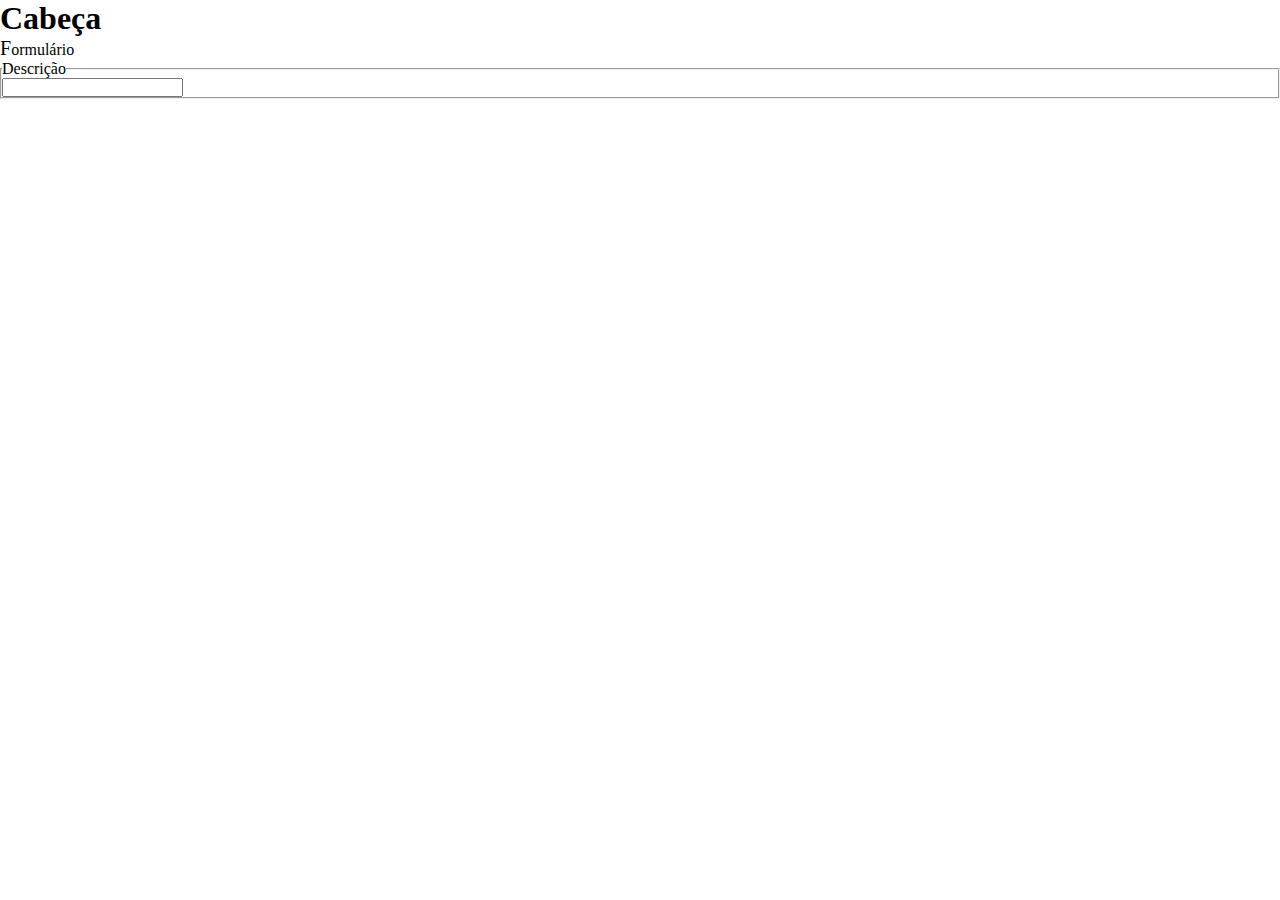
<file: index.html>
<!DOCTYPE html>
<html lang="pt-BR">
<head>
    <meta charset="UTF-8">
    <link rel="stylesheet" type="text/css" href="styles.css">
    <title>Form inputs</title>
</head>
<body>
    <form action="#" method="get" target="_blank" autocomplete="off">
        <section>
            <h1>Cabeça</h1>
            <p>Formulário</p>
            <fieldset>
                <legend>Descrição</legend>
                <p>
                    <input type="text">
                </p>
            </fieldset>
        </section>
    </form>
</body>
</html>
</file>
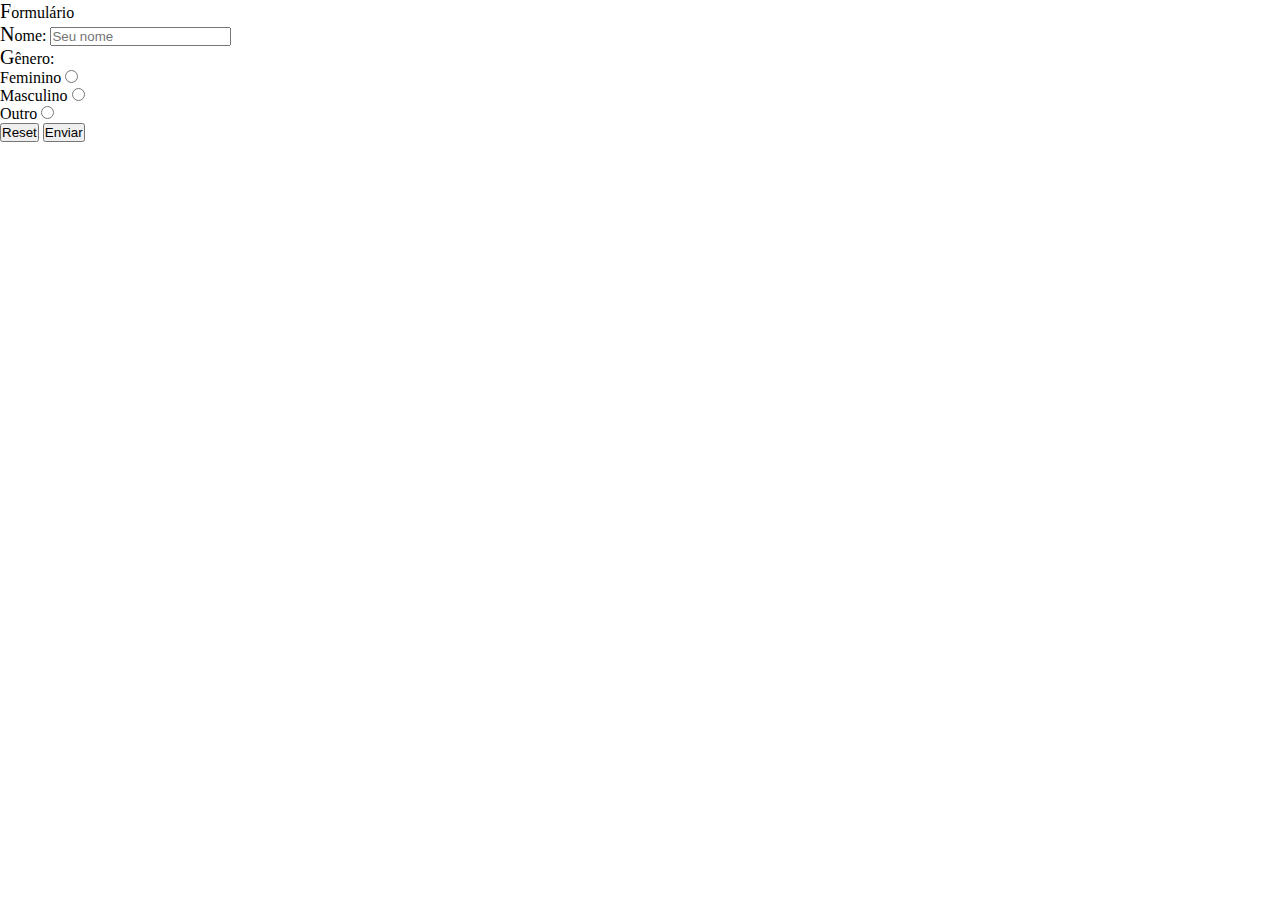
<file: Other.html>
<!DOCTYPE html>
<html lang="en">
<head>
    <meta charset="UTF-8">
    <link rel="stylesheet" type="text/css" href="styles.css">
    <title>Form inputs</title>
</head>
<body>
    <form action="#" method="get" target="_blank" autocomplete="off">
        <p>Formulário</p>
        <p>
            <label for="nome">Nome:</label>
            <input type="text" id="nome" name="nome" placeholder="Seu nome" required>
        </p>

        <p>
            <label for="nome">Gênero:</label><br>
            <label for="nome">Feminino</label>
            <input type="radio" id="Fem" name="nome" value="Fem"><br>
            <label for="nome">Masculino</label>
            <input type="radio" id="Mas" name="nome" value="Mas"><br>
            <label for="nome">Outro</label>
            <input type="radio" id="Outro" name="nome" value="Outro"><br>
        </p>

        <p>
            <button type="reset">Reset</button>
            <button type="submit">Enviar</button>
        </p>

        
    </form>
</body>
</html>
</file>
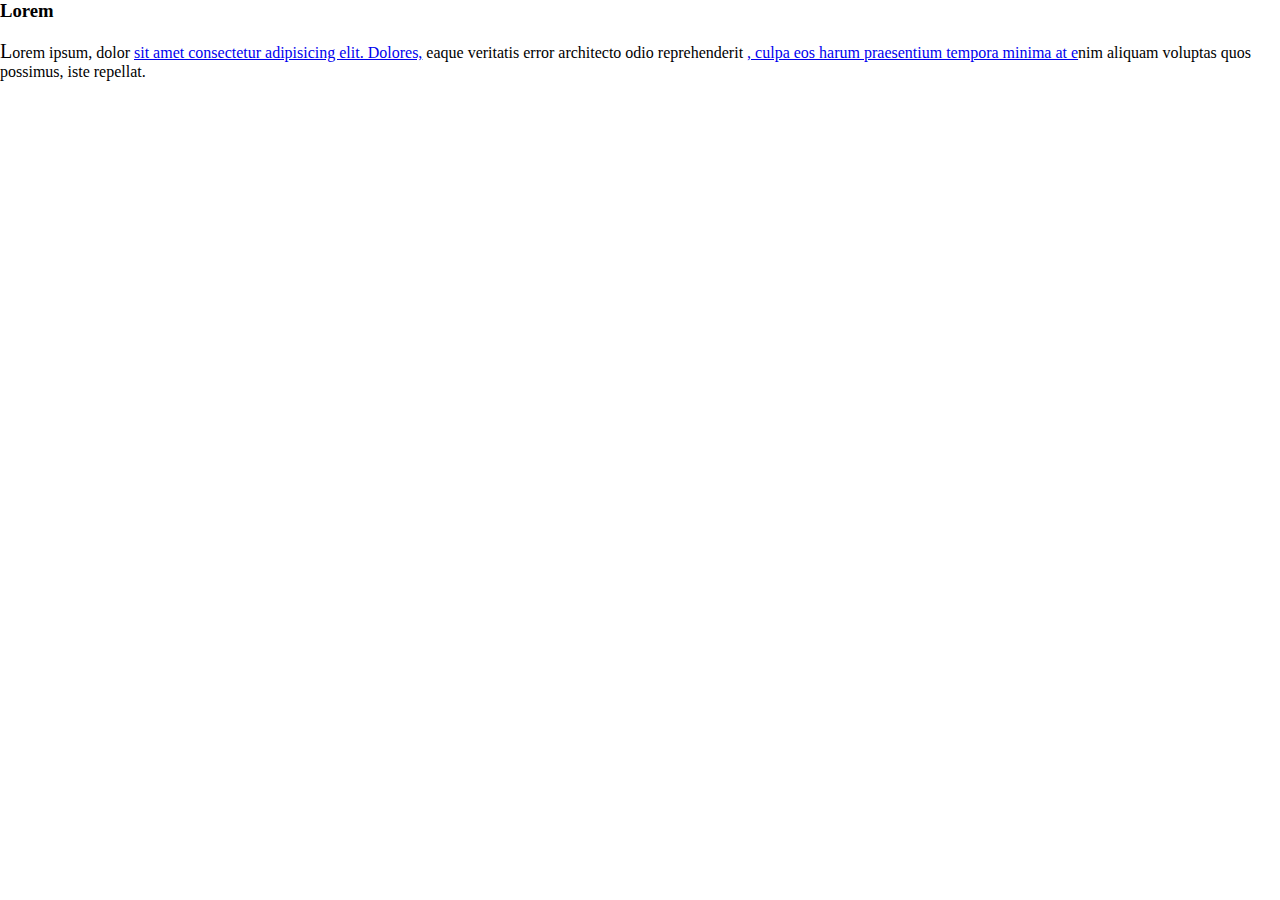
<file: PagWeb.html>
<!DOCTYPE html>
<html lang="pt-BR">
<head>
    <meta charset="UTF-8">
    <meta name="viewport" content="width=device-width, initial-scale=1.0">
    <link rel="stylesheet" href="styles.css">
    <title>Form inputs</title>
</head>

<body>
        <h3 class="Titulo">
            Lorem
        </h3>
        <br>
        <p class="paragraph">
            Lorem ipsum, dolor <a href="sadasdasd"> sit amet consectetur adipisicing elit. Dolores,</a> eaque veritatis error architecto odio reprehenderit <a href="asdasdas">, culpa eos harum praesentium tempora minima at e</a>nim aliquam voluptas quos possimus, iste repellat.
        </p>

</body>

</html>
</file>
<file: styles.css>
* {
    margin: 0;
    padding: 0;
}

a:hover {
    background-color: blueviolet;
    color: white;
    text-decoration: none;
}

a:visited {
    background-color: darkcyan;
    color: white;
    text-decoration: none;
}

p::first-letter{
    font-size: 20px;
}
</file>
